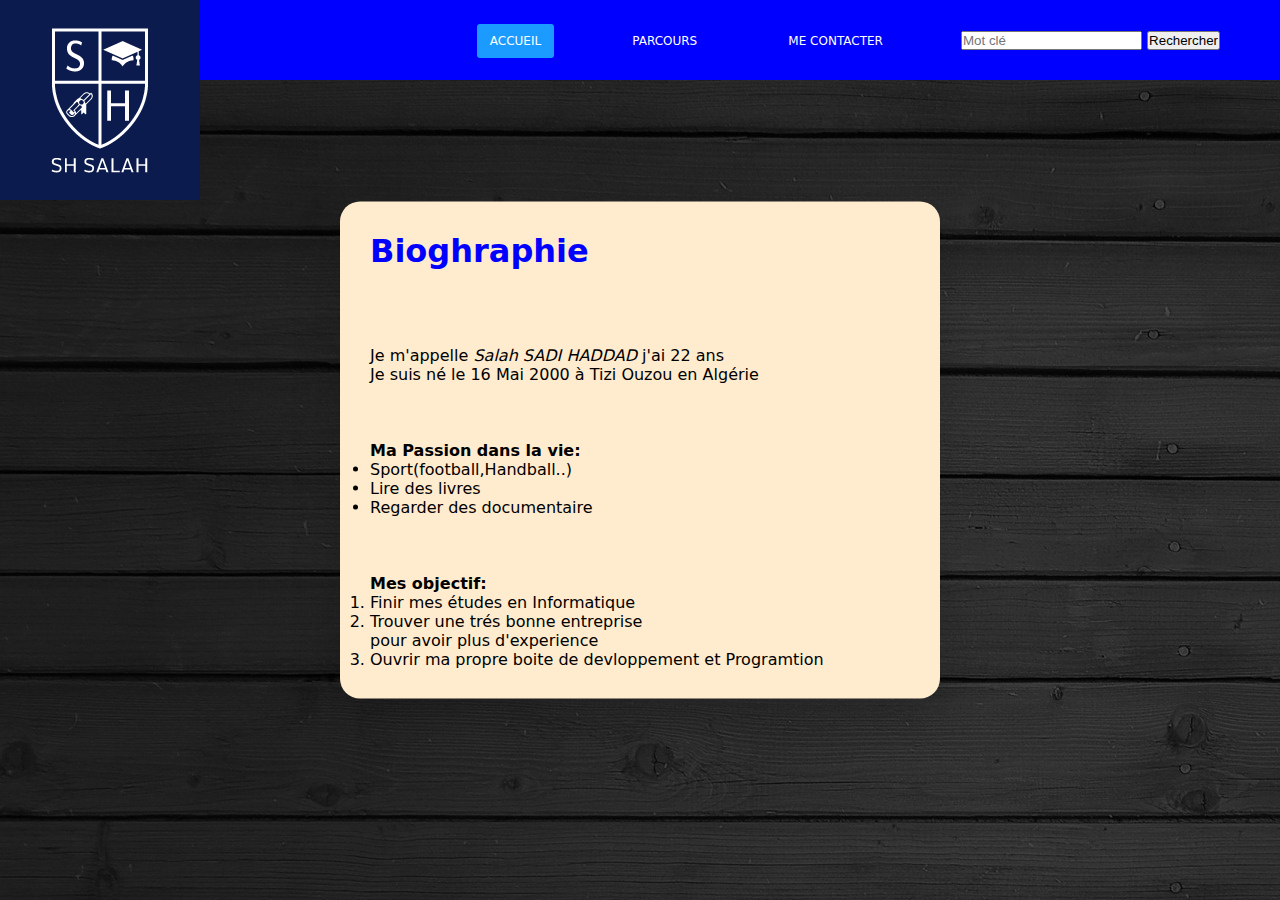
<file: index.html>
<!DOCTYPE html>
<html lang="fr">
    <head>
        <meta charest="UTF-8">
        <title>Accueil</title>
        <link rel="stylesheet" type="text/css" href="ss3.css"/>
        
    </head>
    
    <body>
        
            <nav> 
               
        
                <label class="logo"><img src="salah59.png"></label> 
                <ul>
                    <li><a class="active" href="#">Accueil</a></li>
                    
                    <li><a href="Parcours.html" target="_blank">Parcours</a></li>
                    <li><a href="mecontacter.html" target="_blank">Me Contacter</a></li>
                    <li><form action="/search" id="searchthis" method="get">
                        <input id="search" name="q" type="text" placeholder="Mot clé"/>
                        <input id="search-btn" type="submit" value="Rechercher"/>
                    </form>                                                                                                                                                                                                                                                                                                                                                                                                                                                                                                                                                                                                                                                                                                                                                                                                                                                                                                                                                                                                                                                                                                                                                                                                                                                                                                                                                                                                                                                                                                                                                                                                                                                                                                                                                                                                                                                                                                                                                                                                                                                                                                                                                                                                                                                                                                                                                                                                                                                                                                                                                                                                                                                                                                                                                                                                                                                                                                                                                                                                                                                                                                                                                                                                                                                                                                                                                                                                                                                                                                                                                                                                   
                    </li>
                </ul>
            </nav>
    
    <div class="container">
        

        <h1>Bioghraphie</h1><br>
        <br>
        <br>
        <br>
        <p>Je m'appelle <em>Salah SADI HADDAD </em>j'ai 22 ans<br>
            Je suis né le 16 Mai 2000 à Tizi Ouzou en Algérie<br></p>
            <br>
            <br>
            <br>
            <p><b>Ma Passion dans la vie:</b>
                <ul>
                    <li>Sport(football,Handball..)</li>
                    <li>Lire des livres</li>
                    <li>Regarder des documentaire</li>
                </ul>
            </p>
            <br>
            <br>
            <br>
        
            <p><b>Mes objectif:</b>
                <ol>
                    <li>Finir mes études en Informatique</li>
                    <li>Trouver une trés bonne entreprise<br>pour avoir plus d'experience</li>
                    <li>Ouvrir ma propre boite de devloppement et Programtion</li>
                </ol>
        
            </p>
            
    </div>

    
            

        
            
            
        
         
            



            

        


    </body>

  
</html>
</file>
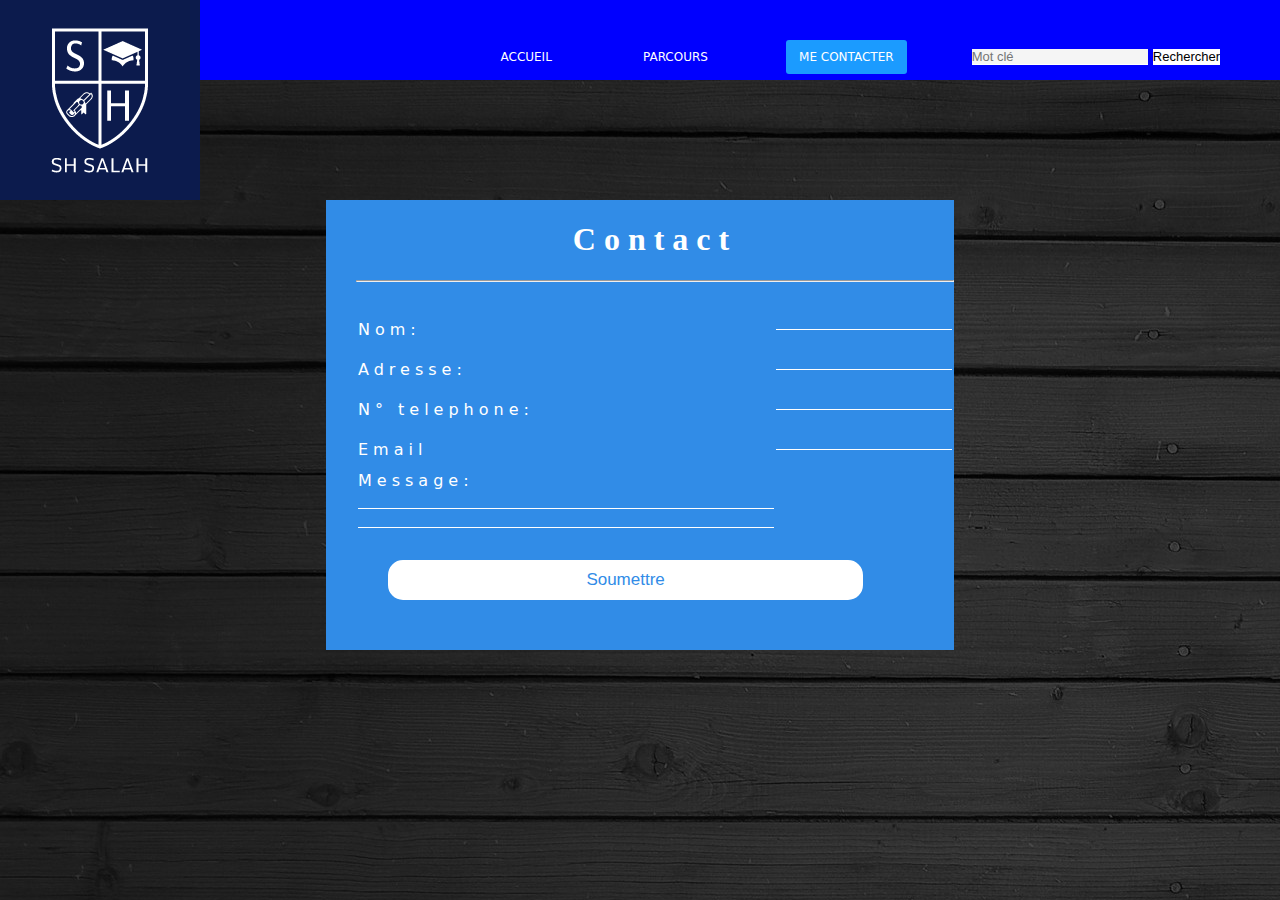
<file: mecontacter.html>
<!DOCTYPE html>
<html lang="fr">
    <head>
        <meta charest="UTF-8">
        <title>Bio-Salah</title>
        <link rel="stylesheet" type="text/css" href="ss6.css"/>
        
    </head>
    
    <body>

        
            <nav> 
               
        
                <label class="logo"><img src="salah59.png"></label> 
                <ul>
                    <li><a href="index.html">Accueil</a></li>
                    <li><a href="Parcours.html" target="_blank">Parcours</a></li>
                    <li><a class="active" href="mecontacter.html">Me Contacter</a></li>
                    <li><form action="/search" id="searchthis" method="get">
                        <input id="search" name="q" type="text" placeholder="Mot clé"/>
                        <input id="search-btn" type="submit" value="Rechercher"/>
                    </form>                                                                                                                                                                                                                                                                                                                                                                                                                                                                                                                                                                                                                                                                                                                                                                                                                                                                                                                                                                                                                                                                                                                                                                                                                                                                                                                                                                                                                                                                                                                                                                                                                                                                                                                                                                                                                                                                                                                                                                                                                                                                                                                                                                                                                                                                                                                                                                                                                                                                                                                                                                                                                                                                                                                                                                                                                                                                                                                                                                                                                                                                                                                                                                                                                                                                                                                                                                                                                                                                                                                                                                                                   
                    </li>
                </ul>
            </nav>
            
        <center>
        <fieldset style="width:25%;">
            <form>
                <center><h1>Contact</h1></center>
                <hr>
                <table>
                    <tr>
                        <td>Nom: </td><td><input type:"text" name="name" value=""><br><br></td>
                    </tr>
                    <tr>
                        <td>Adresse:</td><td><input type="text" name="adresse" value=""><br><br></td>
                    </tr>
                    <tr>
                        <td>N° telephone:</td><td><input type="tel" name="tel" value=""><br><br></td>
                    </tr>
                    <tr>
                        <td>Email</td><td><input type="email" name="email" value=""><br><br></td>
                    </tr>
                    <br>
                    <td>Message:<br>
                        <label for="remarques"></label>
                        <input type="text" id="remarques1" name="remarques" size="50" height="50" width="200"><br>
                        <label for="remarques"></label>
                        <input type="text" id="remarques1" name="remarques" size="50" height="50" width="200">

                    </td>
                    
                    <center><tr>
                        <td colspan="2"><input type="submit" id="submit" name="" value="Soumettre"><br><br></td>
                    </tr></center>

                </table>
            </form>
        </fieldset>
        </center>
</file>
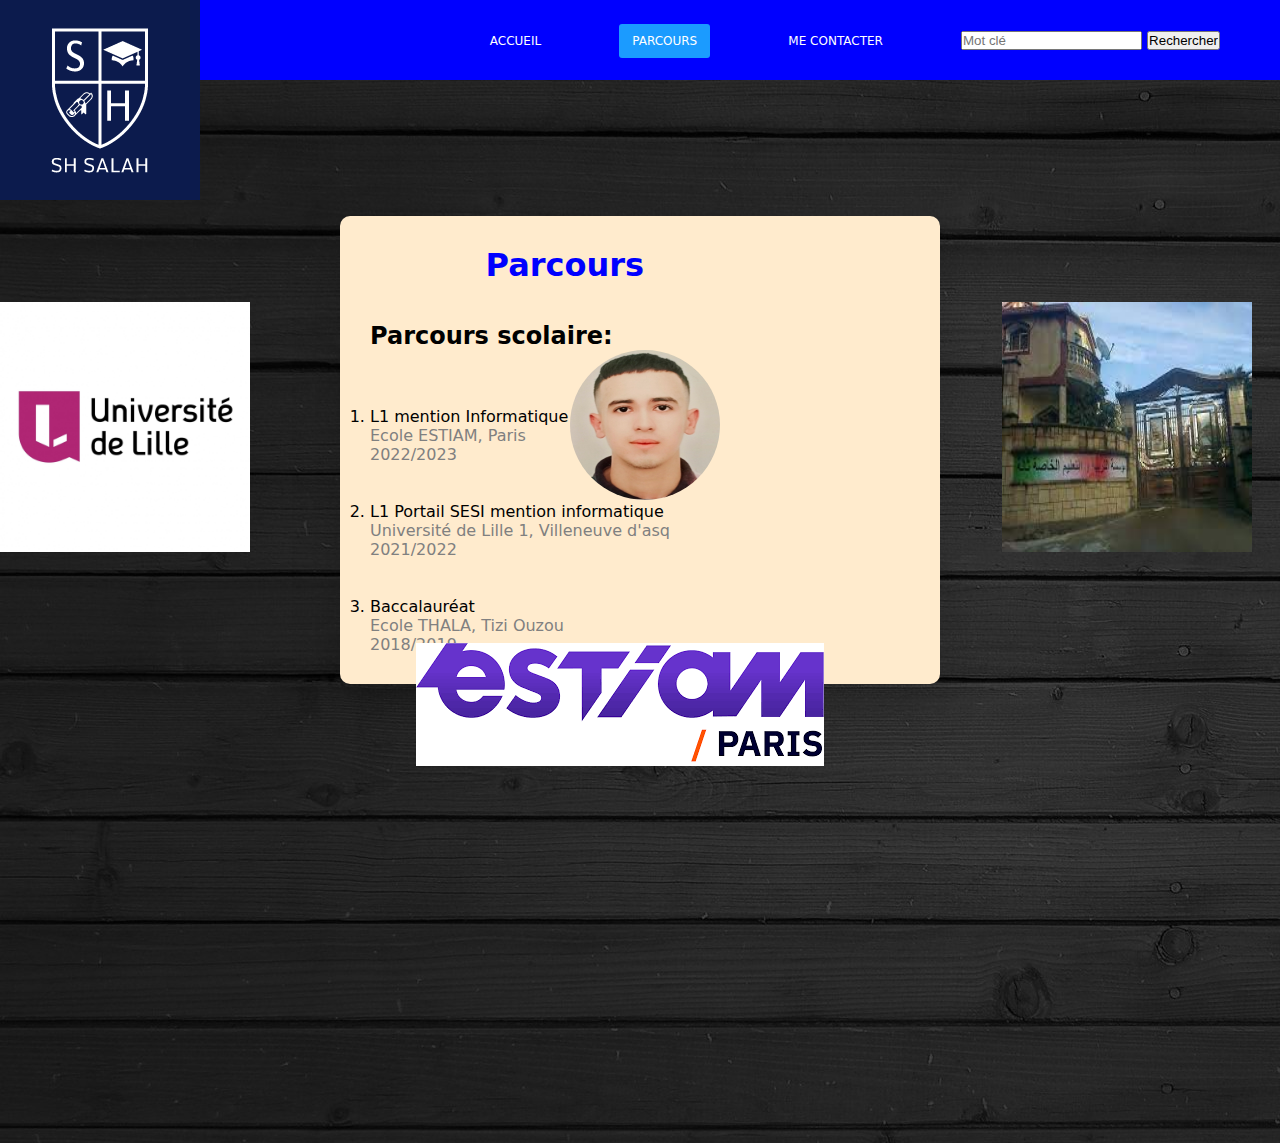
<file: Parcours.html>
<!DOCTYPE html>
<html lang="fr">
    <head>
        <meta charest="UTF-8">
        <title>Parcours</title>
        <link rel="stylesheet" type="text/css" href="ss4.css"/>

    </head>
    <body>
            <nav> 
                <input type="checkbox" id="check">
                <label for="check" class="checkbtn">
                    <i class="fas fa-bars"></i>
                </label>
                <label class="logo"><img src="salah59.png"></label> 
                <ul>
                    <li><a href="index.html" target="blank_">Accueil</a></li>
                    <li><a class="active" href="parcours.html" target="_blank">Parcours</a></li>
                    <li><a href="mecontacter.html" target="_blank">Me Contacter</a></li>
                    <li><form action="/search" id="searchthis" method="get">
                        <input id="search" name="q" type="text" placeholder="Mot clé"/>
                        <input id="search-btn" type="submit" value="Rechercher"/>                                                                                                                                                                                                                                                                                                                                                                                                                                                                                                                                                                                                                                                                                                                                                                                                                                                                                                                                                                                                                                                                                                                                                                                                                                                                                                                                                                                                                                                                                                                                                                                                                                                                                                                                                                                                                                                                                                                                                                                                                                                                                                                                                                                                                                                                                                                                                                                                                                                                                                                                                                                                                                                                                                                                                                                                                                                                                                                                                                                                                                                                                                                                                                                                                                                                                                                                                                                                                                                                                                                                                                                                   
                    </li>
                </ul>
            </nav>
            <div class="container">
                <div class="circle"></div>
        <h1><center>Parcours</center></h1><br>
        <br>
        <h2>Parcours scolaire:</h2>
        <p>
            <img src="SALAH555.png" class="circle" alt="ss"><br>
            
            
            <ol><br>
                <br>
                <li>L1 mention Informatique<br>
                    <span>Ecole ESTIAM, Paris<br>
                    2022/2023</span></li><br>
                    <br>
                

            </li>
                <li>L1 Portail SESI mention informatique<br>
                <span>Université de Lille 1, Villeneuve d'asq</span><br>
            <span>2021/2022</span></li><br>
            <br>
        
                <li>Baccalauréat<br>
                <span>Ecole THALA, Tizi Ouzou<span><br>
            <span>2018/2019<span></li>
            </ol>
            </ol>
        
        </p>
        </div>

        <footer>
        <div class="wraper">
            <figure class="fig1">
                <img src="salah11.png">
            </figure>
            <figure class="fig2">
                <img src="lille.jpg" width="250px" height="250px">

            </figure>
            <figure class="fig3">
                <img src="thala.jpeg" width="250px" height="250px">
            </figure>
        </div>
        </footer>
        
    </body>
</file>
<file: ss3.css>
body{
    
    font-family:system-ui, -apple-system, BlinkMacSystemFont, 'Segoe UI', Roboto, Oxygen, Ubuntu, Cantarell, 'Open Sans', 'Helvetica Neue', sans-serif
    
}

.container{
    position: absolute;
    top: 50%;
    left: 50%;
    transform: translate(-50%, -50%);
    width: 600px;
    padding:30px;
    background: 10px;
    box-sizing: border-box;
    border-radius: 20px;
    box-shadow: 0 20px 50px rgba(0, 0, 0, 0.2);
    background-color: blanchedalmond;
}
.circle{
    width: 150px;
    height: 150px;
    background-size: 100% 100%;
    border-radius: 50%;
    float: right;
    shape-outside: circle();
    margin-right: 20px;
     
}

span{
    color:gray;
}

h1{
    color:blue;
    

}
}    
body{
    font-family:system-ui, -apple-system, BlinkMacSystemFont, 'Segoe UI', Roboto, Oxygen, Ubuntu, Cantarell, 'Open Sans', 'Helvetica Neue', sans-serif



}




nav{
    background:blue;
    height:80px;
    width:100%;
}
label.logo{
    color: white;
    font-size: 35px;
    line-height:80px;
    padding-top: 0 100px;
    font-weight: bold;
}

nav ul{
    float: right;
    margin-right: 30px;
}

nav ul li{
    display: inline-block;
    line-height: 80px ;
    margin: 0 30px;
}


nav ul li a{
    color:white;
    font-size: 12px;
    padding: 10px 13px;
    border-radius: 3px ;
    text-transform: uppercase;
}

a.active,a:hover{
    background: #1b9bff;
    transition: .5s;
}
.checkbtn{
    font-size: 30px;
    color: white;
    float: right;
    line-height: 80px;
    margin-right: 40px;
    cursor: pointer;
}
#check{
    display: none;
}
@media(max-width: 952px){
    label.logo{
        font-size: 30px;
        padding-left: 50px;
    }
    nav ul li a{
        font-size: 16px;
    }
}
@media (max-width: 858px){
  .checkbtn{
    display: block;
  }
  ul{
    position: fixed;
    width: 100%;
    height: 100hv;
    background: #2c3e50;
    top: 80px;
    left: 0;
    text-align: center;
    
  }
  {
    nav ul li{
        display: block;

    }
    nav ul li a{
        font-size: 20px;
    }
    a:hover,a.active{
        background: none;
        color: #0082e6;
    }
    #check:checked ~ ul{
        left: 0; 
    }
  }

}
.images{
    display:flex; 
}
#change1 {
    width: 640px;
    overflow: auto;
    display: flex;


}

.images{
    object-position: center top;
    object-position: 100px, 50px,    
}


.fig1{
    position: absolute;
    top:17cm;

    left: 11cm;
    height: 500px;


}

.fig2{
    position:absolute;
    top:8cm;
}

.fig3{
    position:absolute;
    left:25.5cm;
    top:8cm;
}

*{
    margin: 0; padding:0;
box-sizing: border-box;
text-decoration: none;

}

body{
    background-color: beige;
    background-image: url(SS.jpg);
    
    }

    .fig1{
        position: absolute;
        top:17cm;
    
        left: 11cm;
        height: 500px;
    
    
    }
    
    .fig2{
        position:absolute;
        top:8cm;
    }
    
    .fig3{
        position:absolute;
        left:25.5cm;
        top:8cm;
</file>
<file: ss6.css>
* {
    padding: 0;Adresse:	

    margin: 0;
    text-decoration: none;
    list-style: none;
    box-sizing: border-box;
}

body{
    font-family:system-ui, -apple-system, BlinkMacSystemFont, 'Segoe UI', Roboto, Oxygen, Ubuntu, Cantarell, 'Open Sans', 'Helvetica Neue', sans-serif

}
div{
    width:200px;
    height:200px;
    position: absolute;
    top: 50%;
    left: 50%;
    transform: translate(-50%,-50%);


}




nav{
    background:blue;
    height:80px;
    width:100%;
}
label.logo{
    color: white;
    font-size: 35px;
    line-height:80px;
    padding-top: 0 100px;
    font-weight: bold;
}

nav ul{
    float: right;
    margin-right: 30px;
}

nav ul li{
    display: inline-block;
    line-height: 80px ;
    margin: 0 30px;
}


nav ul li a{
    color:white;
    font-size: 12px;
    padding: 10px 13px;
    border-radius: 3px ;
    text-transform: uppercase;
}

a.active,a:hover{
    background: #1b9bff;
    transition: .5s;
}
.checkbtn{
    font-size: 30px;
    color: white;
    float: right;
    line-height: 80px;
    margin-right: 40px;
    cursor: pointer;
}
#check{
    display: none;
}
@media(max-width: 952px){
    label.logo{
        font-size: 30px;
        padding-left: 50px;
    }
    nav ul li a{
        font-size: 16px;
    }
}
@media (max-width: 858px){
  .checkbtn{
    display: block;
  }
  ul{
    position: fixed;
    width: 100%;
    height: 100hv;
    background: #2c3e50;
    top: 80px;
    left: 0;
    text-align: center;
    
  }
  {
    nav ul li{
        display: block;

    }
    nav ul li a{
        font-size: 20px;
    }
    a:hover,a.active{
        background: none;
        color: #0082e6;
    }
    #check:checked ~ ul{
        left: 0; 
    }
  }

}
.images{
    display:flex; 
}
#change1 {
    width: 640px;
    overflow: auto;
    display: flex;


}

.images{
    object-position: center top;
    object-position: 100px, 50px,    
}

#search{
    background-color: whitesmoke;
}
#search-btn{
    background-color:white;
}
body{
    padding: 0px;
    margin: 0px;
}
fieldset{
    margin-top: 120px;
    width: 35%;
    background-color: #318CE7;
    box-shadow: 10px 10px 40px 1px 20px rgp(85, 85, 85);
    border:0px;
    padding-left: 30px;
    borde-radius: 5px 10px 5px 5px;
    color: white;
    height: 450px;
}

td{
    letter-spacing: 5px;
}
h1{
    font-family: andalous;
    letter-spacing: 8px;
    width: 60%;

}

ul li{
    margin-left: 70px; color: white;
}
   
#submit{
    margin:30px; 20px;
    
    color: #318CE7;
    background-color:white;
    width: 80%;
    font-size: 17px;
    border-radius: 15px;
    border: 2px solid white;
    padding: 8px;
}

#submit:hover{
    color: white;
    background-color: #318CE7;

}
input{
    font-size: 13px;
    border: none;
    outline: none;
    background: none;
    border-bottom: 1px solid white;
    color: white
    width: 80%
}

body{
    background-image: url(SS.jpg);
}
</file>
<file: ss4.css>
body{
    
    font-family:system-ui, -apple-system, BlinkMacSystemFont, 'Segoe UI', Roboto, Oxygen, Ubuntu, Cantarell, 'Open Sans', 'Helvetica Neue', sans-serif
    
}

.container{
    position: absolute;
    top: 50%;
    left: 50%;
    transform: translate(-50%, -50%);
    width: 600px;
    padding:30px;
    background: 10px;
    box-sizing: border-box;
    border-radius: 10px;
    box-shadow: 0 15px 50px rgba(0, 0, 0, 0.2);
    background-color: blanchedalmond;
}
.circle{
    width: 150px;
    height: 150px;
    background-size: 100% 100%;
    border-radius: 50%;
    float: right;
    shape-outside: circle();
    margin-right: 20px;
     
}

span{
    color:gray;
}

h1{
    color:blue;
    

}
}    
body{
    font-family:system-ui, -apple-system, BlinkMacSystemFont, 'Segoe UI', Roboto, Oxygen, Ubuntu, Cantarell, 'Open Sans', 'Helvetica Neue', sans-serif



}




nav{
    background:blue;
    height:80px;
    width:100%;
}
label.logo{
    color: white;
    font-size: 35px;
    line-height:80px;
    padding-top: 0 100px;
    font-weight: bold;
}

nav ul{
    float: right;
    margin-right: 30px;
}

nav ul li{
    display: inline-block;
    line-height: 80px ;
    margin: 0 30px;
}


nav ul li a{
    color:white;
    font-size: 12px;
    padding: 10px 13px;
    border-radius: 3px ;
    text-transform: uppercase;
}

a.active,a:hover{
    background: #1b9bff;
    transition: .5s;
}
.checkbtn{
    font-size: 30px;
    color: white;
    float: right;
    line-height: 80px;
    margin-right: 40px;
    cursor: pointer;
}
#check{
    display: none;
}
@media(max-width: 952px){
    label.logo{
        font-size: 30px;
        padding-left: 50px;
    }
    nav ul li a{
        font-size: 16px;
    }
}
@media (max-width: 858px){
  .checkbtn{
    display: block;
  }
  ul{
    position: fixed;
    width: 100%;
    height: 100hv;
    background: #2c3e50;
    top: 80px;
    left: 0;
    text-align: center;
    
  }
  {
    nav ul li{
        display: block;

    }
    nav ul li a{
        font-size: 20px;
    }
    a:hover,a.active{
        background: none;
        color: #0082e6;
    }
    #check:checked ~ ul{
        left: 0; 
    }
  }

}
.images{
    display:flex; 
}
#change1 {
    width: 640px;
    overflow: auto;
    display: flex;


}

.images{
    object-position: center top;
    object-position: 100px, 50px,    
}


.fig1{
    position: absolute;
    top:17cm;

    left: 11cm;
    height: 500px;


}

.fig2{
    position:absolute;
    top:8cm;
}

.fig3{
    position:absolute;
    left:26.5cm;
    top:8cm;
}

*{
    margin: 0; padding:0;
box-sizing: border-box;
text-decoration: none;

}

body{
    background-color: beige;
    background-image: url(SS.jpg);
    
    }
</file>
